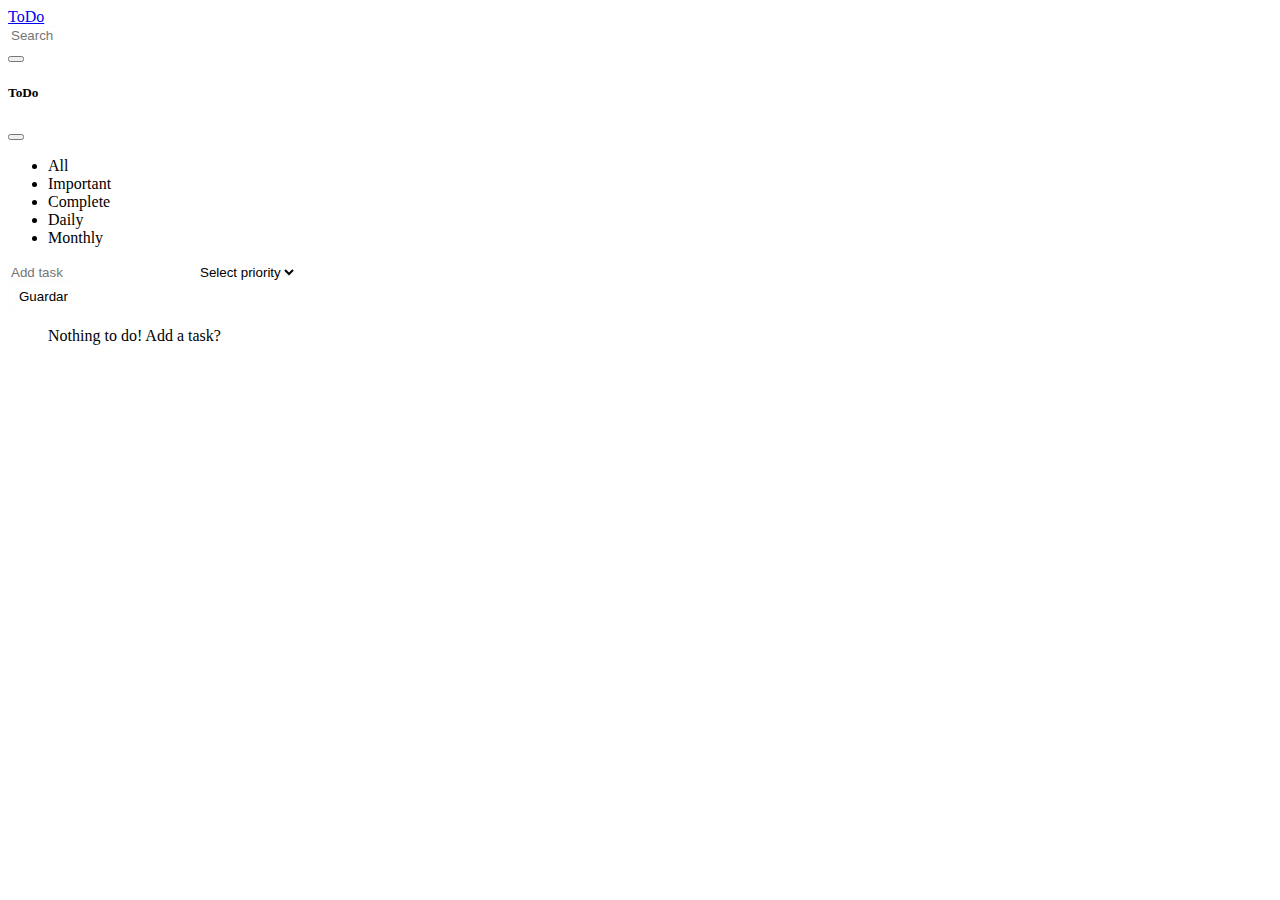
<file: pages/index.html>
<!DOCTYPE html>
<html lang="es">

<head>
    <meta charset="UTF-8">
    <meta http-equiv="X-UA-Compatible" content="IE=edge">
    <meta name="viewport" content="width=device-width, initial-scale=1.0">
    <title>ToDo List</title>
    <link rel="shortcut icon" href="../images/to-do.png" type="image/x-icon">
    <link href="https://cdn.jsdelivr.net/npm/bootstrap@5.1.3/dist/css/bootstrap.min.css" rel="stylesheet" integrity="sha384-1BmE4kWBq78iYhFldvKuhfTAU6auU8tT94WrHftjDbrCEXSU1oBoqyl2QvZ6jIW3" crossorigin="anonymous">
    <link rel="stylesheet" href="https://fonts.googleapis.com/css2?family=Material+Symbols+Rounded:opsz,wght,FILL,GRAD@20..48,100..700,0..1,-50..200" />
    <link rel="stylesheet" href="../css/main.css">
</head>

<body class="bg-dark">
    <header>
        <div class="container">
            <nav class="d-flex navbar navbar-expand-md sticky-top navbar-dark">
                <a class="navbar-brand navbar-brand me-5" href="index.html">ToDo</a>
                <form>
                    <input class="form-control pe-5 my-2 my-md-0 me-3 pt-2" type="search" id="search" placeholder="Search" aria-label="Search">
                </form>
                <button class="navbar-toggler" type="button" data-bs-toggle="offcanvas" data-bs-target="#navbarOffcanvasMd" aria-controls="navbarOffcanvasMd">
                    <span class="navbar-toggler-icon"></span>
                </button>
                <div class="offcanvas offcanvas-start" tabindex="-1" id="navbarOffcanvasMd" aria-labelledby="navbarOffcanvasMdLabel">
                    <div class="offcanvas-header">
                        <h5 class="offcanvas-title" id="offcanvasNavbarLabel">ToDo</h5>
                        <button type="button" class="btn-close btn-close-white text-reset" data-bs-dismiss="offcanvas" aria-label="Close"></button>
                    </div>
                    <div class="offcanvas-body">
                        <ul class="navbar-nav justify-content-end flex-grow-1 pe-3" id="ulFilter">
                            <li class="nav-item p-2 ps-md-5" role="button">All</li>
                            <li class="nav-item p-2 ps-md-5" role="button" id="important">Important</li>
                            <li class="nav-item p-2 ps-md-5" role="button" id="complete">Complete</li>
                            <li class="nav-item p-2 ps-md-5" role="button" id="daily">Daily</li>
                            <li class="nav-item p-2 ps-md-5" role="button" id="monthly">Monthly</li>
                        </ul>
                    </div>
                </div>
            </nav>
        </div>
    </header>
    <main>
        <div class="container py-3">
            <div class="d-flex flex-column flex-md-row justify-content-between align-items-start mb-4">
                <form id="formAdd" class="d-flex flex-column flex-md-row mb-3 w-100">
                    <input class="form-control mb-2 mb-md-0 me-5" type="text" id="task" placeholder="Add task">
                    <select class="form-select my-md-0 me-4" id="selectPriority" aria-label="Select priority">
                        <option selected value="">Select priority</option>
                        <option value="daily">Daily</option>
                        <option value="monthly">Monthly</option>
                    </select>
                </form>
                <button class="btn-dark rounded-1" id="saveTask" type="submit">Guardar</button>
            </div>
            <ul id="seeTask" class="list-group list-group-flush">
            </ul>
        </div>
    </main>
    <script src="../js/task.model.js"></script>
    <script src="../js/task.service.js"></script>
    <script src="../js/task.controller.js"></script>
    <script src="../js/task.view.js"></script>
    <script src="../js/app.js"></script>
    <script src="https://cdn.jsdelivr.net/npm/bootstrap@5.1.3/dist/js/bootstrap.bundle.min.js" integrity="sha384-ka7Sk0Gln4gmtz2MlQnikT1wXgYsOg+OMhuP+IlRH9sENBO0LRn5q+8nbTov4+1p" crossorigin="anonymous"></script>
</body>

</html>
</file>
<file: css/main.css>
:root {
    --bs-body-color: #fff;
}

header {
    background-color: rgba(30, 33, 38, var(--bs-bg-opacity)) !important;
}

.offcanvas {
    background-color: rgba(30, 33, 38, var(--bs-bg-opacity)) !important;
}

.list-group-item {
    background-color: rgba(30, 33, 38, var(--bs-bg-opacity)) !important;
    border: 1px solid rgba(0, 0, 0, .125);
}

.input-group-text {
    background-color: rgba(30, 33, 38, var(--bs-bg-opacity)) !important;
    border: 0;
}

.form-check-input {
    width: 1.1em;
    height: 1.1em;
    margin-top: 0;
    background-color: #343a40;
    border: 2px solid rgba(248, 249, 250, .25);
}

.list-group-item {
    padding: 1rem 1rem;
    color: var(--bs-white);
    background-color: rgba(30, 33, 38, var(--bs-bg-opacity)) !important;
}

ul.list-group-flush {
    border-radius: .3rem;
}

.material-symbols-rounded {
    font-variation-settings:
        'FILL' 0,
        'wght' 400,
        'GRAD' 48,
        'opsz' 48;
    transition: .5s;
    cursor: pointer;
}

.displayTask {
    padding: .187rem .75rem .375rem .75rem;
    color: var(--bs-white);
    background-color: rgba(30, 33, 38, var(--bs-bg-opacity)) !important;
    border-radius: .25rem !important;
}

.displayTask::placeholder {
    color: #fff;
    opacity: 1;
}

.displayTask:focus {
    color: var(--bs-white);
}

.form-select {
    border: 1px solid rgba(248, 249, 250, .25);
    color: var(--bs-white);
    background-color: rgba(30, 33, 38, var(--bs-bg-opacity)) !important;
}

.btn-dark {
    background-color: rgba(30, 33, 38, var(--bs-bg-opacity)) !important;
    border: 1px solid rgba(248, 249, 250, .25);
}

.form-control {
    border: 1px solid rgba(248, 249, 250, .25);
    color: var(--bs-white);
    background-color: rgba(30, 33, 38, var(--bs-bg-opacity)) !important;
    border-radius: .25rem;
}

.form-control:focus {
    color: var(--bs-white);
}

#saveTask {
    padding: 6px 10px;
}
</file>
